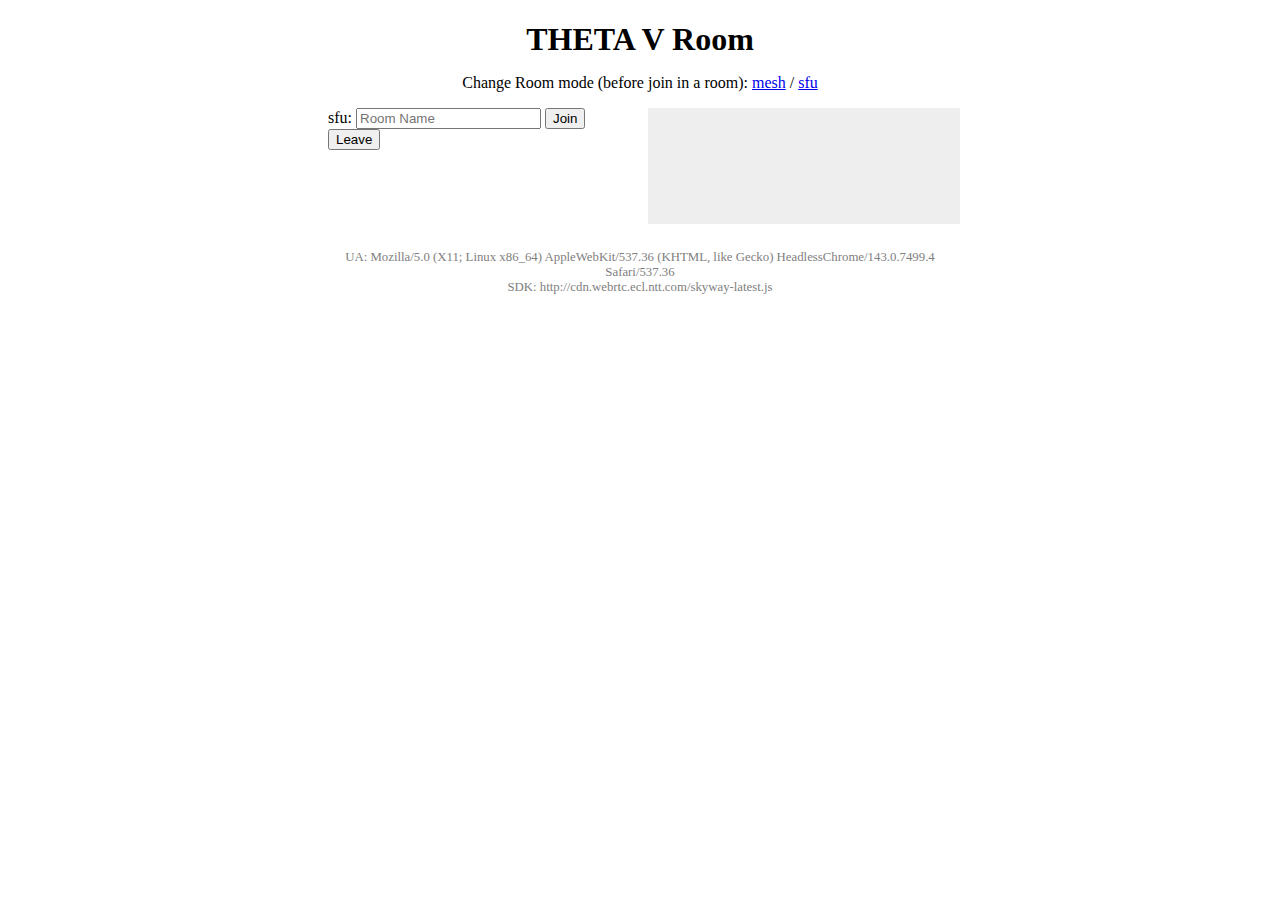
<file: theta-skyway-js/room/index.html>
<!DOCTYPE html>
<html lang="en">
  <head>
    <meta charset="UTF-8">
    <meta name="viewport" content="width=device-width, initial-scale=1">
    <title>SkyWay - Room example</title>
    <link rel="stylesheet" href="style.css">
  </head>
  <body>
    <div class="container">
      <h1 class="heading">THETA V Room</h1>
      <p class="note">
        Change Room mode (before join in a room):
        <a href="#">mesh</a> / <a href="#sfu">sfu</a>
      </p>
      <div class="room">
        <div>
          <span id="js-room-mode"></span>:
          <input type="text" placeholder="Room Name" id="js-room-id">
          <button id="js-join-trigger">Join</button>
          <button id="js-leave-trigger">Leave</button>
        </div>
        <div>
          <pre class="messages" id="js-messages"></pre>
          <input type="text" id="js-local-text" style="display: none">
          <button id="js-send-trigger" style="display: none">Send</button>
        </div>
      </div>
      <p class="meta" id="js-meta"></p>
    <div class="remote-streams" id="js-remote-streams"></div></div>

    <script src="./three.min.js"></script>
    <script src="./OrbitControls.js"></script>
    <script src="//cdn.webrtc.ecl.ntt.com/skyway-latest.js"></script>
    <script src="./key.js"></script>
    <script src="./script.js"></script>
  </body>
</html>
</file>
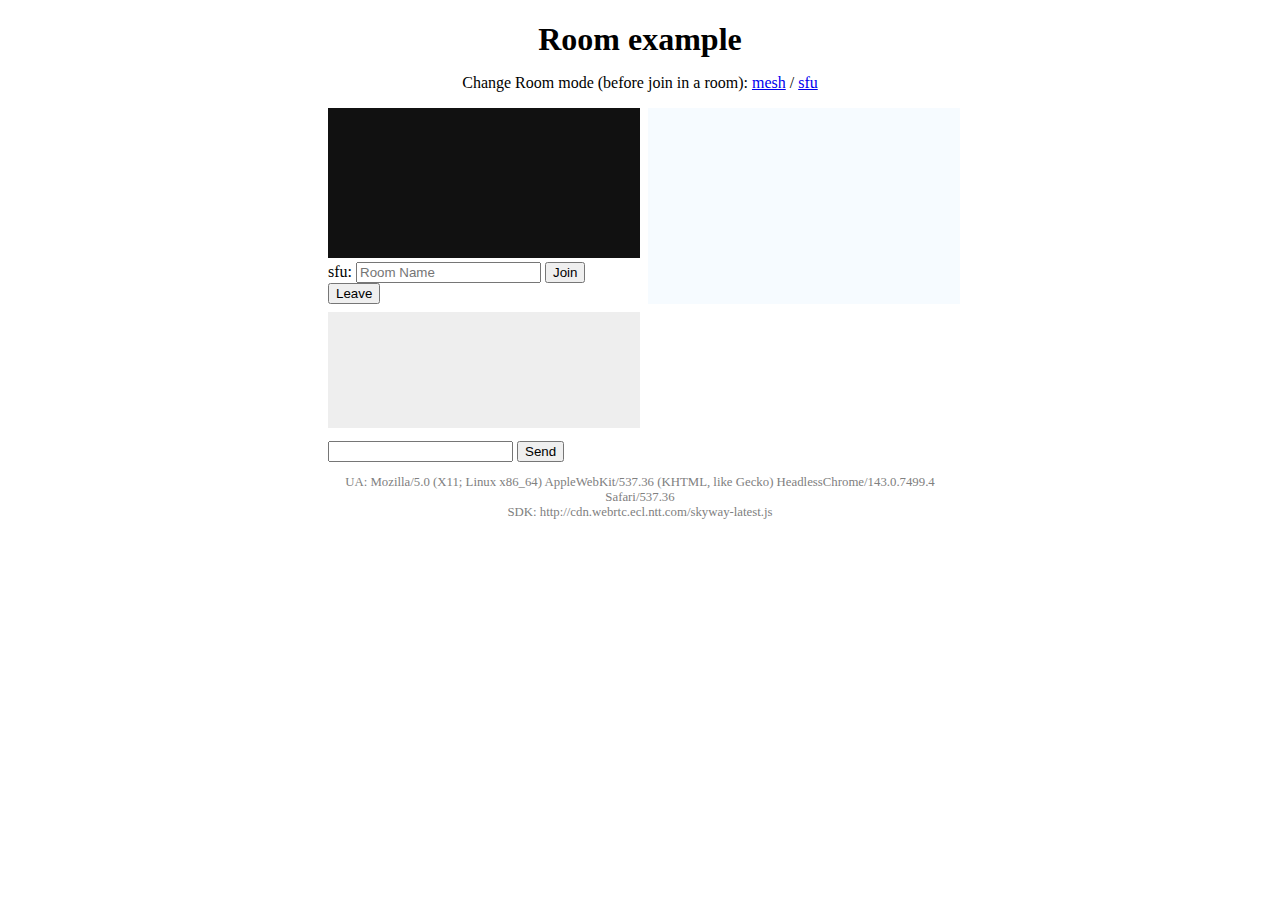
<file: theta-skyway-js/room/index2.html>
<!DOCTYPE html>
<html lang="en">
  <head>
    <meta charset="UTF-8">
    <meta name="viewport" content="width=device-width, initial-scale=1">
    <title>SkyWay - Room example</title>
    <link rel="stylesheet" href="style.css">
  </head>
  <body>
    <div class="container">
      <h1 class="heading">Room example</h1>
      <p class="note">
        Change Room mode (before join in a room):
        <a href="#">mesh</a> / <a href="#sfu">sfu</a>
      </p>
      <div class="room">
        <div>
          <video id="js-local-stream"></video>
          <span id="js-room-mode"></span>:
          <input type="text" placeholder="Room Name" id="js-room-id">
          <button id="js-join-trigger">Join</button>
          <button id="js-leave-trigger">Leave</button>
        </div>

        <div class="remote-streams" id="js-remote-streams"></div>

        <div>
          <pre class="messages" id="js-messages"></pre>
          <input type="text" id="js-local-text">
          <button id="js-send-trigger">Send</button>
        </div>
      </div>
      <p class="meta" id="js-meta"></p>
    </div>
    <script src="//cdn.webrtc.ecl.ntt.com/skyway-latest.js"></script>
    <script src="./key.js"></script>
    <script src="./script.js"></script>
  </body>
</html>
</file>
<file: theta-skyway-js/room/style.css>
/* normalize */
body { margin: 0; }

/* global styles */
video {
  background-color: #111;
  width: 100%;
}

.heading {
  text-align: center;
  margin-bottom: 0;
}

.note {
  text-align: center;
}

.meta {
  text-align: center;
  font-size: .8rem;
  color: gray;
}

.container {
  margin-left: auto;
  margin-right: auto;
  width: 640px;
}

/* p2p-media styles */
.p2p-media {
  display: flex;
  align-items: center;
  flex-direction: column;
}

.p2p-media .remote-stream {
  width: 50%;
}

.p2p-media .local-stream {
  width: 30%;
}

/* p2p-data styles */
.p2p-data {
  display: grid;
  grid-template-columns: 30% 1fr;
  margin: 0 8px;
}

.p2p-data .messages {
  background-color: #eee;
  height: 100px;
  padding: 8px;
  margin-top: 0;
  overflow: scroll;
}

/* room */
.room {
  display: grid;
  grid-template-columns: 50% 50%;
  gap: 8px;
  margin: 0 8px;
}

.room .remote-streams {
  background-color: #f6fbff;
}

.room .messages {
  background-color: #eee;
  height: 100px;
  padding: 8px;
  margin-top: 0;
  overflow: scroll;
}
</file>
